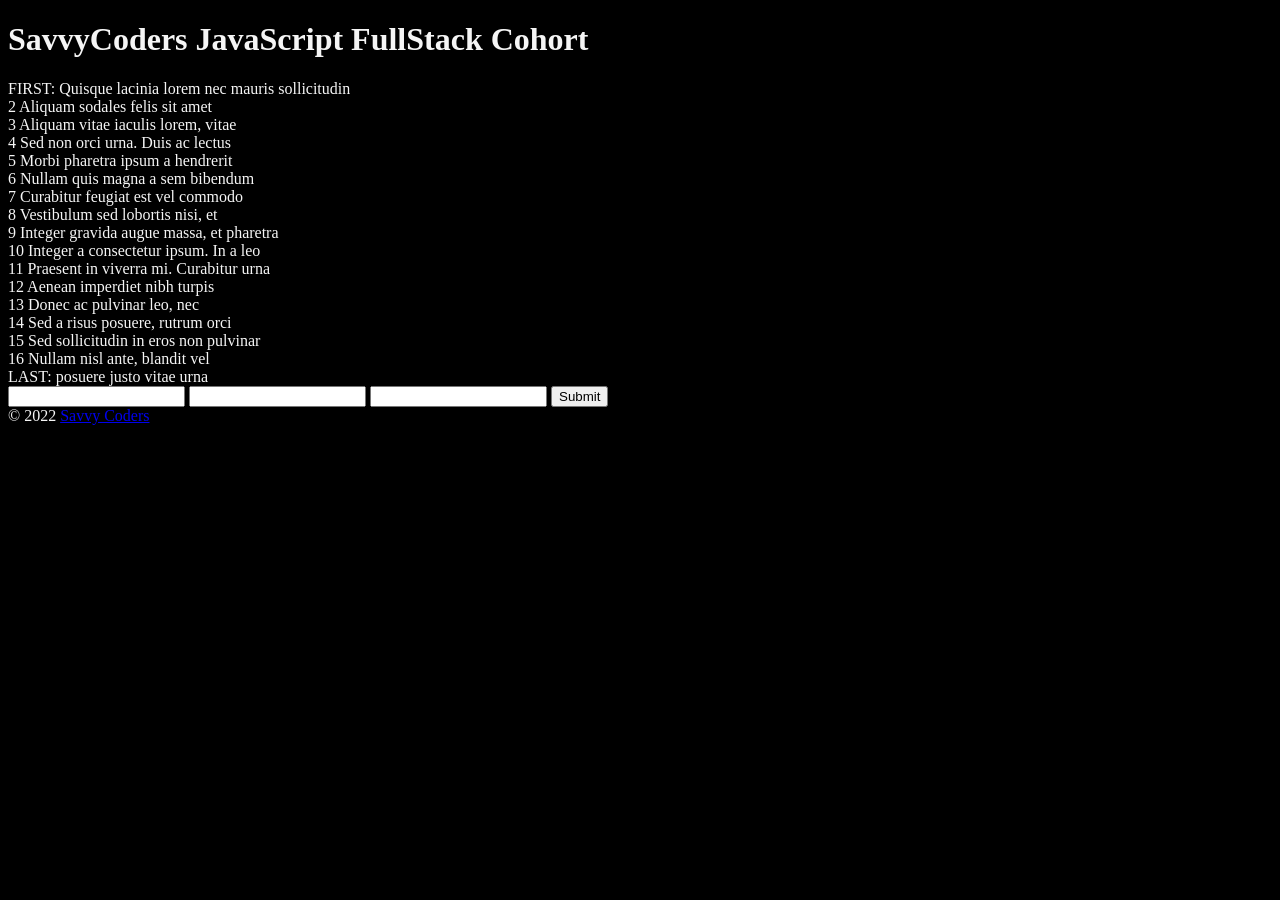
<file: Week5/5.1-Activities.html>
<!DOCTYPE html>
<html lang="en">
  <head>
    <meta charset="UTF-8" />
    <meta name="viewport" content="width=device-width, initial-scale=1.0" />
    <meta http-equiv="X-UA-Compatible" content="ie=edge" />
    <title>Savvy Coders Aug. 2020 Cohort</title>
    <link rel="stylesheet" href="styles.css" />
    <link
      href="https://fonts.googleapis.com/css2?family=Cedarville+Cursive&family=Roboto&display=swap"
      rel="stylesheet"
    />
  </head>
  <body>
    <header>
      <h1>SavvyCoders JavaScript FullStack Cohort</h1>
    </header>

    <content>
      <content class="responsive flex">
      <div id="block1">
        FIRST: Quisque lacinia lorem nec mauris sollicitudin
      </div>
      <div id="block2">2 Aliquam sodales felis sit amet</div>
      <div id="block3">3 Aliquam vitae iaculis lorem, vitae</div>
      <div id="block4">4 Sed non orci urna. Duis ac lectus</div>
      <div id="block5">5 Morbi pharetra ipsum a hendrerit</div>
      <div id="block6">6 Nullam quis magna a sem bibendum</div>
      <div id="block7">7 Curabitur feugiat est vel commodo</div>
      <div id="block8">8 Vestibulum sed lobortis nisi, et</div>
      <div id="block9">9 Integer gravida augue massa, et pharetra</div>
      <div id="block10">10 Integer a consectetur ipsum. In a leo</div>
      <div id="block11">11 Praesent in viverra mi. Curabitur urna</div>
      <div id="block12">12 Aenean imperdiet nibh turpis</div>
      <div id="block13">13 Donec ac pulvinar leo, nec</div>
      <div id="block14">14 Sed a risus posuere, rutrum orci</div>
      <div id="block15">15 Sed sollicitudin in eros non pulvinar</div>
      <div id="block16">16 Nullam nisl ante, blandit vel</div>
      <div id="block17">LAST: posuere justo vitae urna</div>
    </content>

    <!-- Basic Form. Comment it out when using the Better Form -->
    <form>
      <input type="text" required />
      <input type="password" />
      <input type="email" />
      <input type="submit" />
    </form>

    <footer>
      &copy; 2022 <a href="https://savvycoders.com/">Savvy Coders</a>
    </footer>

    <!-- Activity 4 - Form Handling: Uncomment the JS link -->
    <!-- <script src="./index.js"></script> -->
  </body>
</html>
</file>
<file: Week5/styles.css>
body{
  background-color: black;
  color: whitesmoke;
}
</file>
